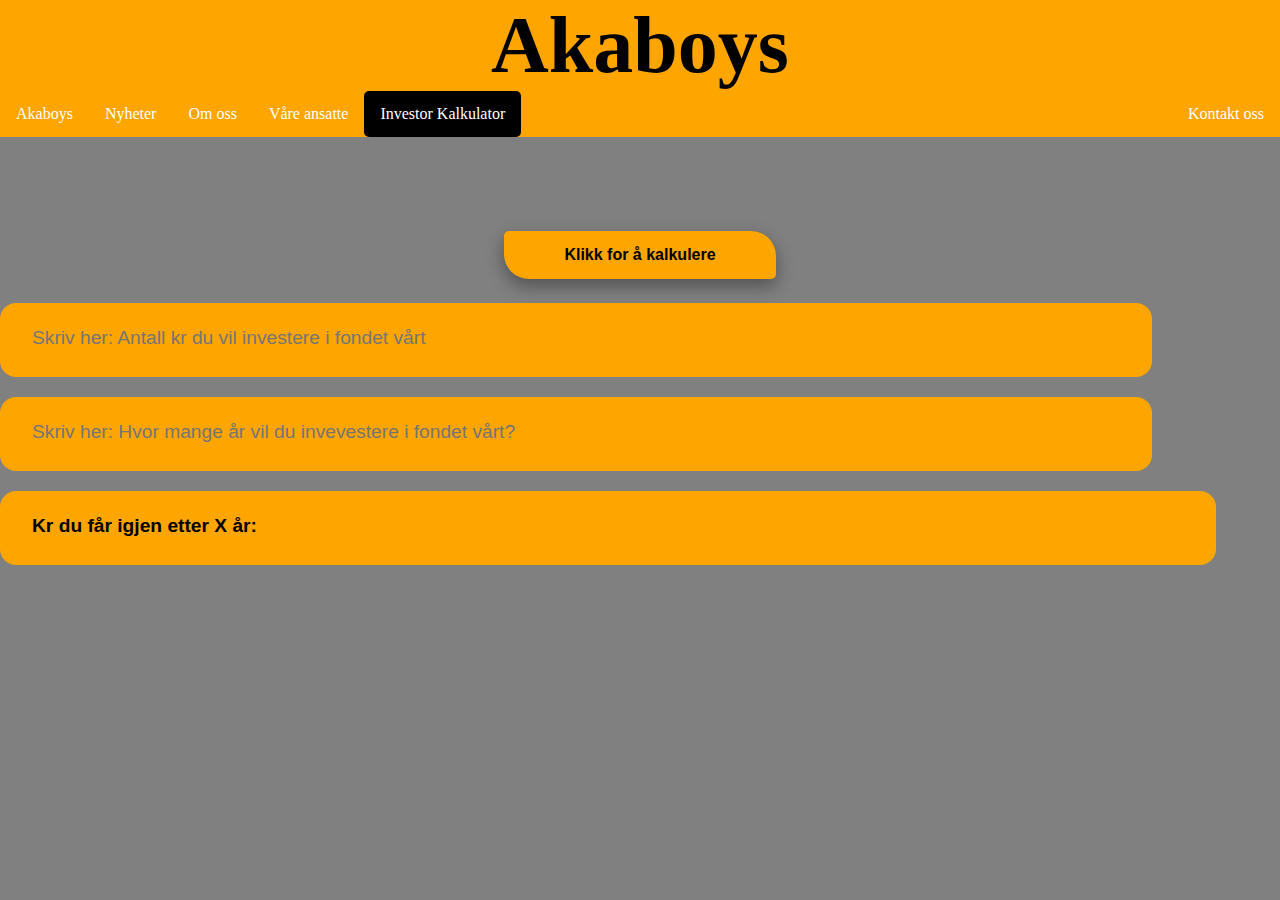
<file: InvestorKalkulator.html>
<!DOCTYPE HTML PUBLIC "-//W3C//DTD HTML 4.0 Transitional//EN">
<html>
<head>
  <!-- Global site tag (gtag.js) - Google Analytics -->
<script async src="https://www.googletagmanager.com/gtag/js?id=UA-207520689-1"></script>
<script>
  window.dataLayer = window.dataLayer || [];
  function gtag(){dataLayer.push(arguments);}
  gtag('js', new Date());

  gtag('config', 'UA-207520689-1');
</script>
    <style>
         body {margin:0;}
        
        ul {
          list-style-type: none;
          margin: 0;
          padding: 0;
          overflow: hidden;
          background-color: orange;
          position: fixed;
          top: 0;
          width: 100%;
          border-radius: 5px;
        }
        
        li {
          float: left;
        }
        
        li a {
          display: block;
          color: white;
          text-align: center;
          padding: 14px 16px;
          text-decoration: none;
          border-radius: 5px;
        }
        
        li a:hover:not(.active) {
          background-color: white;
          color: black;
        }
        
        .active {
          background-color: black;
        }
        ul {
         position: -webkit-sticky; /* Safari */
          position: sticky;
         top: 0;
        }
        .br {
            display: block;
            margin-bottom: 1.5em;
        }
         body{
            background-color: grey;
        }
        header{
            background-color: orange;
        }
        .button1 {
        background-color: orange;
        border: none;
        color: black;
        padding: 15px 60px;
        border-radius: 5px 25px;
        text-align: center;
        text-decoration: none;
        display: inline-block;
        font-size: 16px;
        font-weight: bolder;
        margin: 4px 2px;
        cursor: pointer;
        -webkit-transition-duration: 0.4s; 
        transition-duration: 0.4s;
        box-shadow: 0 8px 16px 0 rgba(0,0,0,0.2), 0 6px 20px 0 rgba(0,0,0,0.19);
        }

.form__label {
  font-family: 'Roboto', sans-serif;
  font-size: 1.2rem;
  margin-left: 2rem;
  margin-top: 0.7rem;
  display: block;
  transition: all 0.3s;
  transform: translateY(0rem);
  color: black;
}

.form__input {
  font-family: 'Roboto', sans-serif;
  color: black;
  font-size: 1.2rem;
	margin-top: 20px;
  padding: 1.5rem 2rem;
  border-radius: 1rem;
  background-color: orange;
  border: none;
  width: 90%;
  display: block;
  border-bottom: 0.3rem solid transparent;
  transition: all 0.3s;
}

.form__input:placeholder-shown + .form__label {
  opacity: 0;
  visibility: hidden;
  -webkit-transform: translateY(-4rem);
  transform: translateY(-4rem);
  
}

    </style>
</head>
<header>
    <center><h1 style="margin : 0; margin-bottom:0; font-size:80px;">Akaboys</h1></center>
        <ul>
            <li><a href="/index.html">Akaboys</a></li>
            <li><a href="/Nyheter.html">Nyheter</a></li>
            <li><a href="/Omoss.html">Om oss</a></li>
            <li><a href="/Vareansatte.html">Våre ansatte</a></li>
            <li><a class="active" href="\InvestorKalkulator.html">Investor Kalkulator</a></li>
            <li style="float:right"><a href="/Kontaktoss.html">Kontakt oss</a></li>
          </ul>
</header>
<body>
    <br>
    <br>
    <br>
    <br>
    <br>
    <form id="frm1" action="Calculate.html">
        <center><input type="button" class="button1" onclick="Calculate()" value="Klikk for å kalkulere"></center>
            <div class="form__group">
                <input type="number" class="form__input" id="Beløp" placeholder="Skriv her: Antall kr du vil investere i fondet vårt" required="" />
                <label for="Number" class="form__label"></label>
             </div>
            <div class="form__group">
                <input type="number" class="form__input" id="År" placeholder="Skriv her: Hvor mange år vil du invevestere i fondet vårt?" required="" />
                <label for="Number" class="form__label"></label>
             </div>
             <h1 id="test" class="form__input">
                Kr du får igjen etter X år:
               </h1>
        
    </form>
<script>
    function Calculate() {
    var Beløp = document.getElementById("Beløp").value;
     var X = document.getElementById("År").value;
     var Årlig = Math.pow(1.8, X);
    var Totalt = Beløp * Årlig;

        document.getElementById("test").innerHTML = Totalt;
    }
</script>
</body>
</html>
</file>
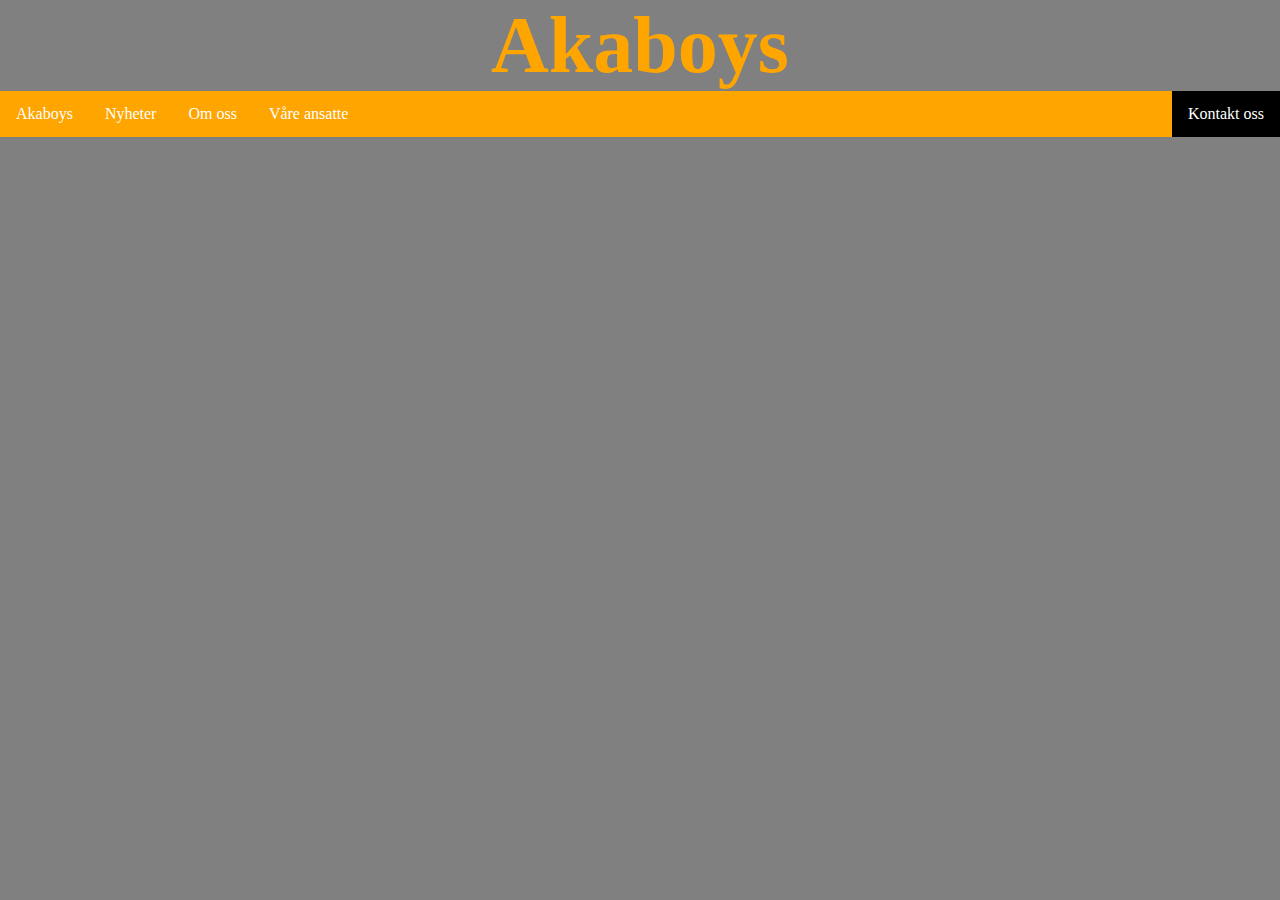
<file: Kontakt oss.html>
<!DOCTYPE html>
<html>
<head>
    <title>Akaboys</title>
    <meta name="viewport" content="width=device-width, initial-scale=1.0">
    <link rel="stylesheet" href="AKA.css">
    <style>
        body {margin:0;}
        
        ul {
          list-style-type: none;
          margin: 0;
          padding: 0;
          overflow: hidden;
          background-color: orange;
          position: fixed;
          top: 0;
          width: 100%;
        }
        
        li {
          float: left;
        }
        
        li a {
          display: block;
          color: white;
          text-align: center;
          padding: 14px 16px;
          text-decoration: none;
        }
        
        li a:hover:not(.active) {
          background-color: white;
          color: black;
        }
        
        .active {
          background-color: black;
        }
        ul {
         position: -webkit-sticky; /* Safari */
          position: sticky;
         top: 0;
        }
    body{
        background-color: grey;
    }
    </style>
</head>

<header>
    <center><h1 style="margin : 0; margin-bottom:0; font-size:80px;">Akaboys</h1></cemter>
        <ul>
            <li><a href="file:///C:/Users/hallv/OneDrive/Skrivebord/HTML/Akaboys.html">Akaboys</a></li>
            <li><a href="file:///C:/Users/hallv/OneDrive/Skrivebord/HTML/Nyheter.html">Nyheter</a></li>
            <li><a href="file:///C:/Users/hallv/OneDrive/Skrivebord/HTML/Om%20oss.html">Om oss</a></li>
            <li><a href="file:///C:/Users/hallv/OneDrive/Skrivebord/HTML/V%C3%A5re%20ansatte.html">Våre ansatte</a></li>
            <li style="float:right"><a class="active" href="file:///C:/Users/hallv/OneDrive/Skrivebord/HTML/Kontakt%20oss.html">Kontakt oss</a></li>
          </ul>
</header>


<body>



</body>
</html>
</file>
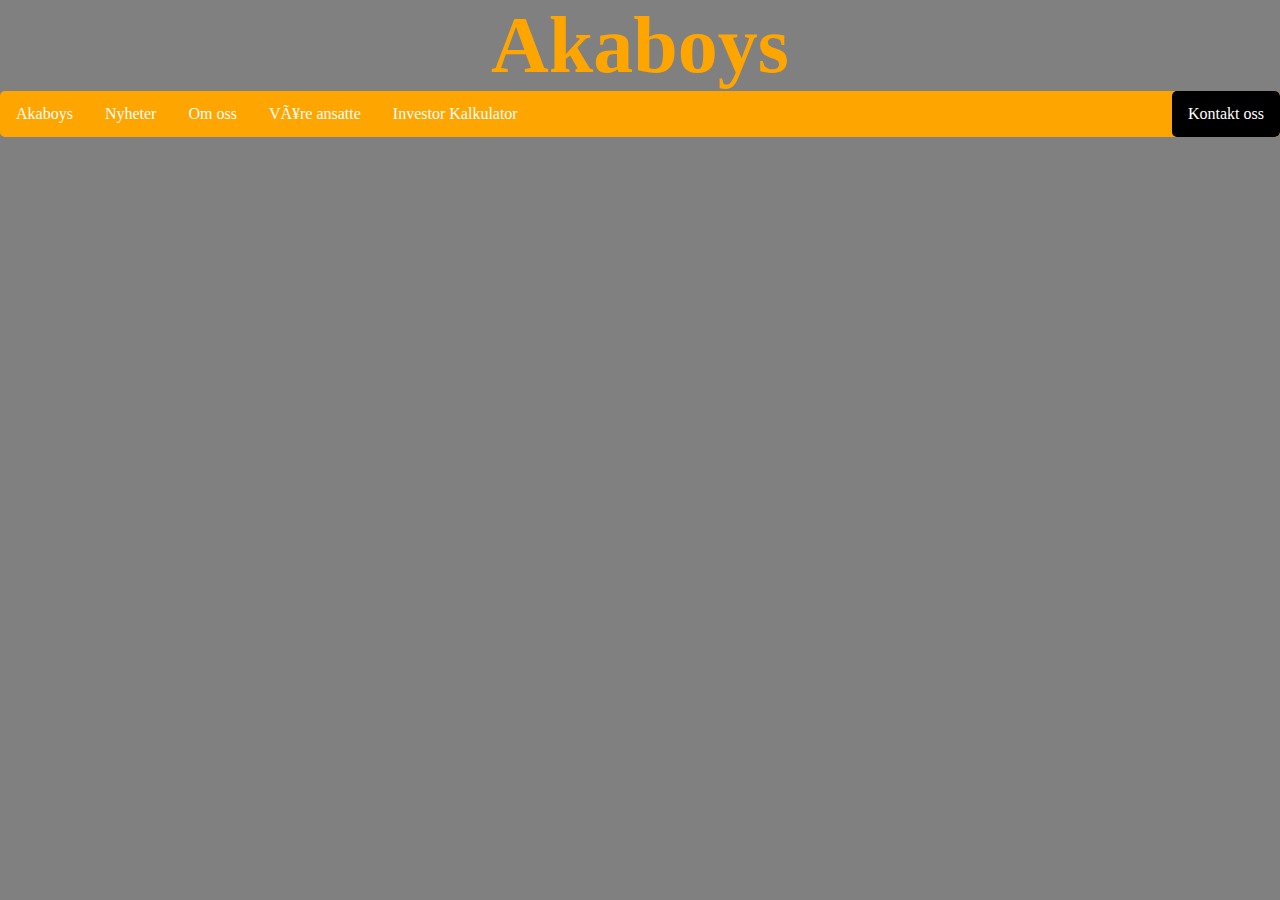
<file: Kontaktoss.html>
<!DOCTYPE html>
<html>
<head>
  <!-- Global site tag (gtag.js) - Google Analytics -->
<script async src="https://www.googletagmanager.com/gtag/js?id=UA-207520689-1"></script>
<script>
  window.dataLayer = window.dataLayer || [];
  function gtag(){dataLayer.push(arguments);}
  gtag('js', new Date());

  gtag('config', 'UA-207520689-1');
</script>
  <meta http-equiv="Content-Type" content="text/html; charset=iso-8859-1" />
    <title>Akaboys</title>
    <meta name="viewport" content="width=device-width, initial-scale=1.0">
    <link rel="stylesheet" href="AKA.css">
    <style>
        body {margin:0;}
        
        ul {
          list-style-type: none;
          margin: 0;
          padding: 0;
          overflow: hidden;
          background-color: orange;
          position: fixed;
          top: 0;
          width: 100%;
          border-radius: 5px;
        }
        
        li {
          float: left;
        }
        
        li a {
          display: block;
          color: white;
          text-align: center;
          padding: 14px 16px;
          text-decoration: none;
          border-radius: 5px;
        }
        
        li a:hover:not(.active) {
          background-color: white;
          color: black;
        }
        
        .active {
          background-color: black;
        }
        ul {
         position: -webkit-sticky; /* Safari */
          position: sticky;
         top: 0;
        }
    body{
        background-color: grey;
    }
    </style>
</head>

<header>
    <center><h1 style="margin : 0; margin-bottom:0; font-size:80px;">Akaboys</h1></cemter>
        <ul>
            <li><a href="/index.html">Akaboys</a></li>
            <li><a href="/Nyheter.html">Nyheter</a></li>
            <li><a href="/Omoss.html">Om oss</a></li>
            <li><a href="/Vareansatte.html">Våre ansatte</a></li>
            <li><a href="\InvestorKalkulator.html">Investor Kalkulator</a></li>
            <li style="float:right"><a class="active" href="/Kontaktoss.html">Kontakt oss</a></li>
          </ul>
</header>


<body>



</body>
</html>
</file>
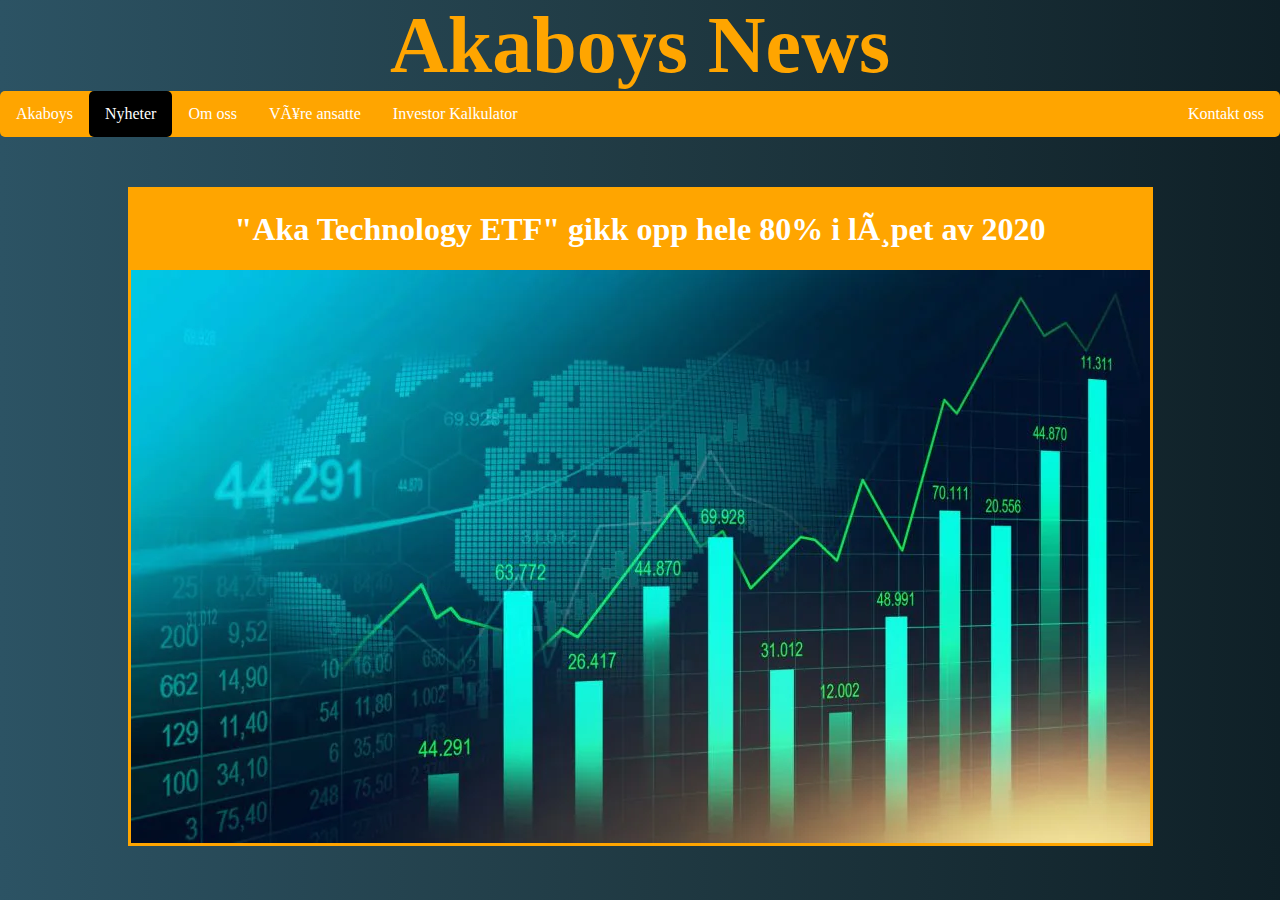
<file: Nyheter.html>
<!DOCTYPE html>
<html>
<head>
  <!-- Global site tag (gtag.js) - Google Analytics -->
<script async src="https://www.googletagmanager.com/gtag/js?id=UA-207520689-1"></script>
<script>
  window.dataLayer = window.dataLayer || [];
  function gtag(){dataLayer.push(arguments);}
  gtag('js', new Date());

  gtag('config', 'UA-207520689-1');
</script>
  <meta http-equiv="Content-Type" content="text/html; charset=iso-8859-1" />
    <title>Akaboys</title>
    <meta name="viewport" content="width=device-width, initial-scale=1.0">
    <link rel="stylesheet" href="AKA.css">
    <style>
        body {
  background: linear-gradient(to right,#2c5364, #203a43, #0f2027);
}
        body {margin:0;}
        
        ul {
          list-style-type: none;
          margin: 0;
          padding: 0;
          overflow: hidden;
          background-color: orange;
          position: fixed;
          top: 0;
          width: 100%;
          border-radius: 5px;
        }
        
        li {
          float: left;
        }
        
        li a {
          display: block;
          color: white;
          text-align: center;
          padding: 14px 16px;
          text-decoration: none;
          border-radius: 5px;
        }
        
        li a:hover:not(.active) {
          background-color: white;
          color: black;
        }
        
        .active {
          background-color: black;
        }
        ul {
         position: -webkit-sticky; /* Safari */
          position: sticky;
         top: 0;
        }
        .container{
          text-align: center;
          padding-top: 50px;
        }
        .block{
          width: 1019px;
          height: 653px;
          display: inline-block;
          text-align: center;
          border-style: solid;
          border-color: orange;
          background-color: orange;
        }
    </style>
</head>

<header>
    <center><h1 style="margin : 0; margin-bottom:0; font-size:80px;">Akaboys News</h1></cemter>
        <ul>
            <li><a href="/index.html">Akaboys</a></li>
            <li><a class="active" href="/Nyheter.html">Nyheter</a></li>
            <li><a href="/Omoss.html">Om oss</a></li>
            <li><a href="/Vareansatte.html">Våre ansatte</a></li>
            <li><a href="\InvestorKalkulator.html">Investor Kalkulator</a></li>
            <li style="float:right"><a href="/Kontaktoss.html">Kontakt oss</a></li>
          </ul>
</header>


<body>
<div class="container">
<a href="\Nyheter\1.html">
  <div class="block">
    <b>
    <h1 style="color: white;">"Aka Technology ETF" gikk opp hele 80% i løpet av 2020</h1>
  </b>
    <img src="\Bilder\stocks.webp">
  </div>
  </div>
</a>



</body>
</html>
</file>
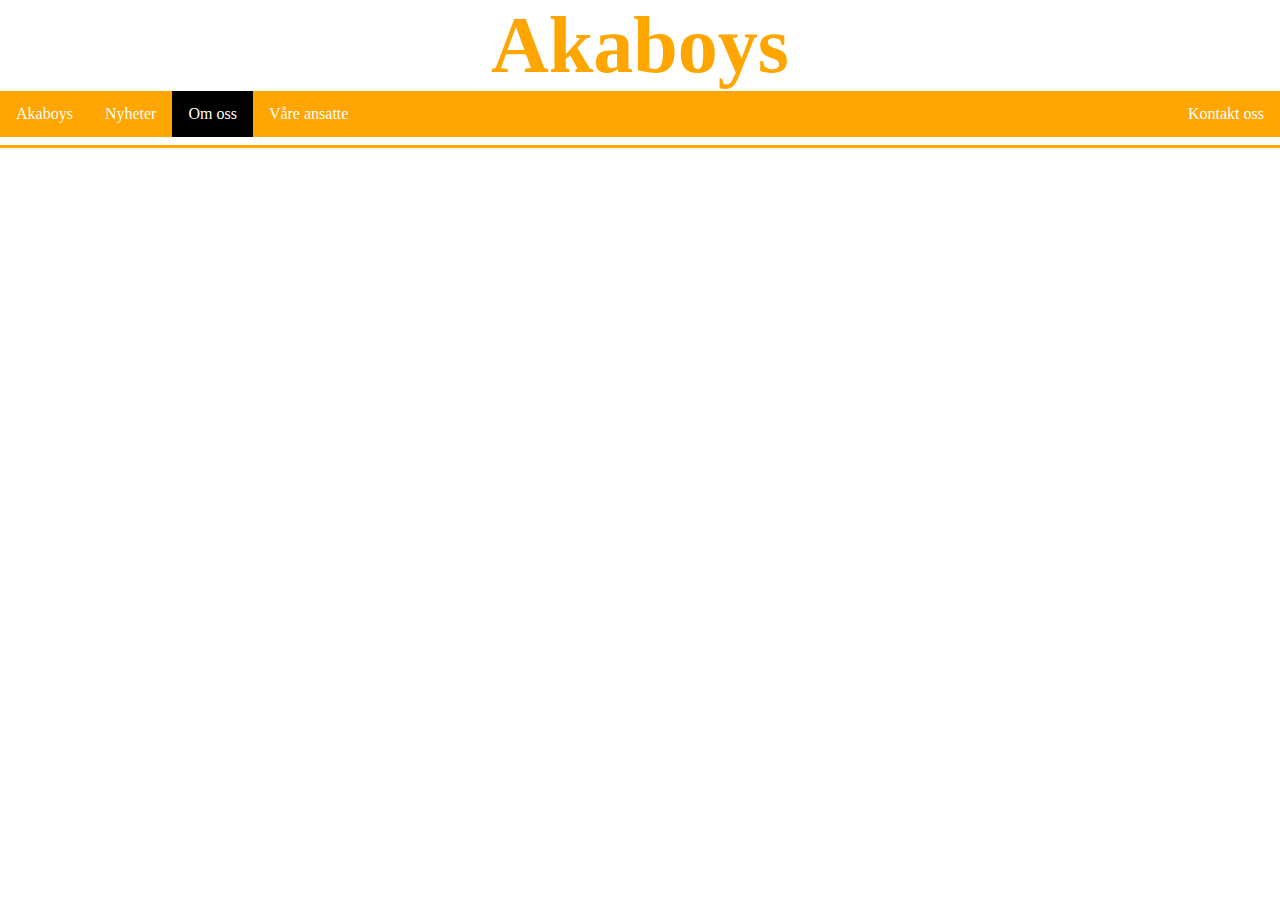
<file: Om oss.html>
<!DOCTYPE html>
<html>
<head>
    <title>Akaboys</title>
    <meta name="viewport" content="width=device-width, initial-scale=1.0">
    <link rel="stylesheet" href="AKA.css">
    <style>
        body {margin:0;}
        
        ul {
          list-style-type: none;
          margin: 0;
          padding: 0;
          overflow: hidden;
          background-color: orange;
          position: fixed;
          top: 0;
          width: 100%;
        }
        
        li {
          float: left;
        }
        
        li a {
          display: block;
          color: white;
          text-align: center;
          padding: 14px 16px;
          text-decoration: none;
        }
        
        li a:hover:not(.active) {
          background-color: white;
          color: black;
        }
        
        .active {
          background-color: black;
        }
        ul {
         position: -webkit-sticky; /* Safari */
          position: sticky;
         top: 0;
        }
    </style>
</head>

<header>
    <center><h1 style="margin : 0; margin-bottom:0; font-size:80px;">Akaboys</h1></cemter>
        <ul>
            <li><a href="file:///C:/Users/hallv/OneDrive/Skrivebord/HTML/Akaboys.html">Akaboys</a></li>
            <li><a href="file:///C:/Users/hallv/OneDrive/Skrivebord/HTML/Nyheter.html">Nyheter</a></li>
            <li><a class="active" href="file:///C:/Users/hallv/OneDrive/Skrivebord/HTML/Om%20oss.html">Om oss</a></li>
            <li><a href="file:///C:/Users/hallv/OneDrive/Skrivebord/HTML/V%C3%A5re%20ansatte.html">Våre ansatte</a></li>
            <li style="float:right"><a href="file:///C:/Users/hallv/OneDrive/Skrivebord/HTML/Kontakt%20oss.html">Kontakt oss</a></li>
          </ul>
</header>


<body>
<hr>


</body>
</html>
</file>
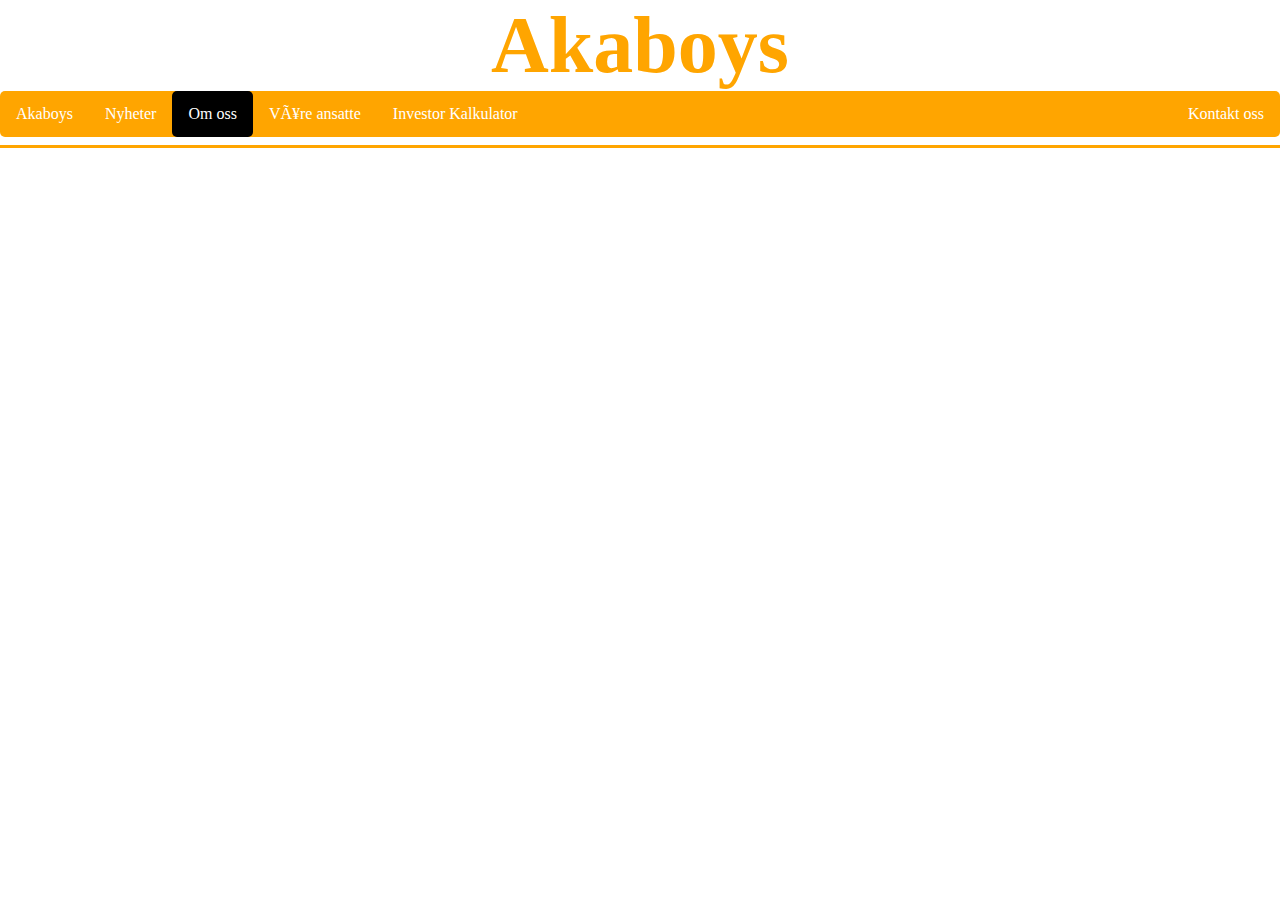
<file: Omoss.html>
<!DOCTYPE html>
<html>
<head>
  <!-- Global site tag (gtag.js) - Google Analytics -->
<script async src="https://www.googletagmanager.com/gtag/js?id=UA-207520689-1"></script>
<script>
  window.dataLayer = window.dataLayer || [];
  function gtag(){dataLayer.push(arguments);}
  gtag('js', new Date());

  gtag('config', 'UA-207520689-1');
</script>
  <meta http-equiv="Content-Type" content="text/html; charset=iso-8859-1" />
    <title>Akaboys</title>
    <meta name="viewport" content="width=device-width, initial-scale=1.0">
    <link rel="stylesheet" href="AKA.css">
    <style>
        body {margin:0;}
        
        ul {
          list-style-type: none;
          margin: 0;
          padding: 0;
          overflow: hidden;
          background-color: orange;
          position: fixed;
          top: 0;
          width: 100%;
          border-radius: 5px;
        }
        
        li {
          float: left;
        }
        
        li a {
          display: block;
          color: white;
          text-align: center;
          padding: 14px 16px;
          text-decoration: none;
          border-radius: 5px;
        }
        
        li a:hover:not(.active) {
          background-color: white;
          color: black;
        }
        
        .active {
          background-color: black;
        }
        ul {
         position: -webkit-sticky; /* Safari */
          position: sticky;
         top: 0;
        }
    </style>
</head>

<header>
    <center><h1 style="margin : 0; margin-bottom:0; font-size:80px;">Akaboys</h1></cemter>
        <ul>
            <li><a href="/index.html">Akaboys</a></li>
            <li><a href="/Nyheter.html">Nyheter</a></li>
            <li><a class="active" href="/Omoss.html">Om oss</a></li>
            <li><a href="/Vareansatte.html">Våre ansatte</a></li>
            <li><a href="\InvestorKalkulator.html">Investor Kalkulator</a></li>
            <li style="float:right"><a href="/Kontaktoss.html">Kontakt oss</a></li>
          </ul>
</header>


<body>
<hr>


</body>
</html>
</file>
<file: AKA.css>
body {
  background-color: white;
}
h1 {
  color: orange;
}
p {
  color: hvite;
}
hr {
  height: 3px;
  background-color: orange;
  border: none;
}
</file>
